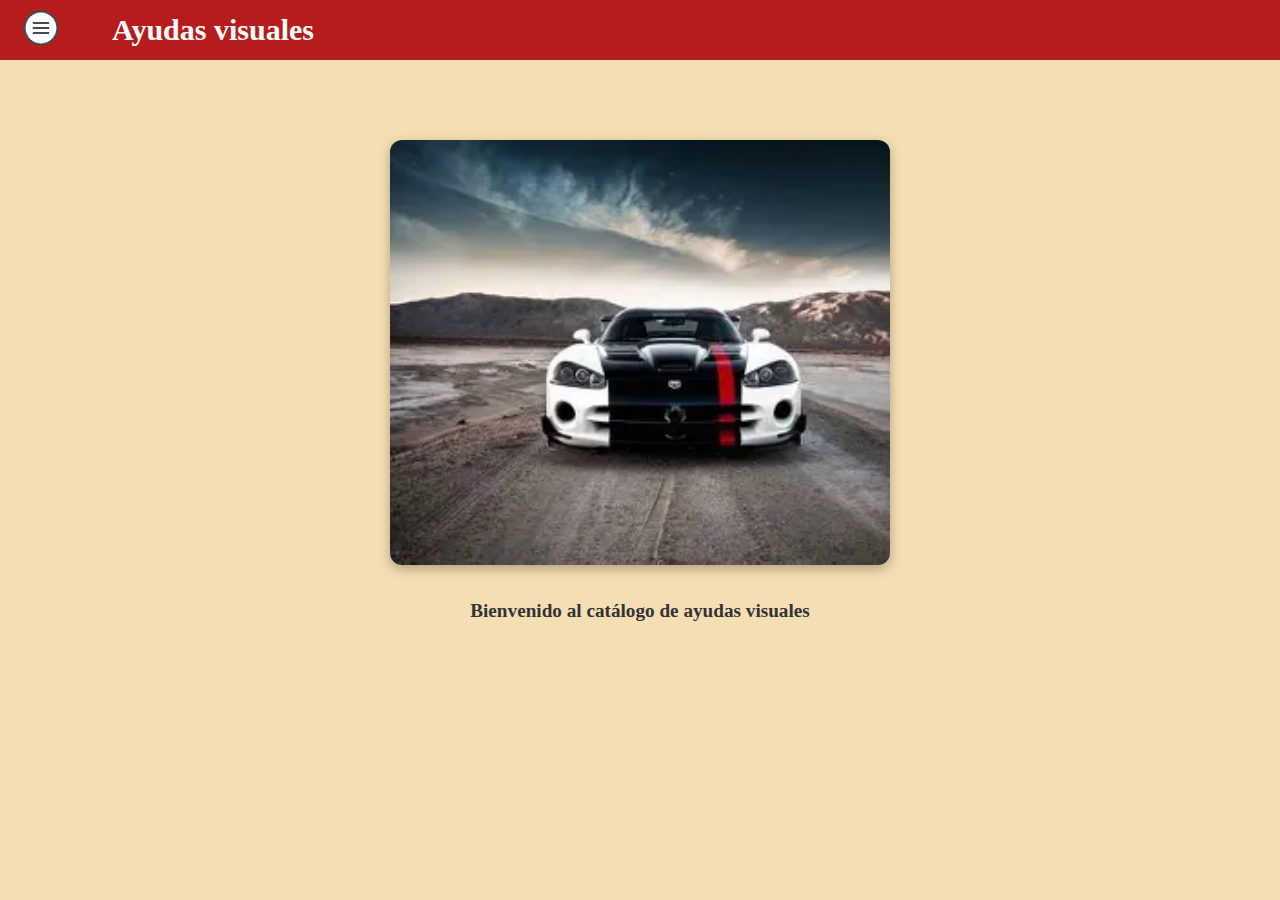
<file: index.html>
<!DOCTYPE html>
<html lang="es">
<head>
    <meta charset="UTF-8">
    <meta name="viewport" content="width=device-width, initial-scale=1.0">
    <!-- TITULO QUE APARECE EN LA PESTAÑA DEL NAVEGADOR -->
    <title>Ayudas visuales</title>

    <!-- ARCHIVOS DE ESTILO CSS -->
    <link rel="stylesheet" href="styles.css">

    <!-- ICONO EN LA PESTAÑA DEL NAVEGADOR -->
    <link rel="icon" href="images/icon-menu.svg">
</head>
<body>
    
<!-- BARRA SUPERIOR FIJA (TOP BAR)-->
<!-- CONTIENE EL BOTON DEL MENU LATERAL Y EL TITULO DE AL LADO-->
        
    <header class="top-bar">
        <!--<div class="logo-area"></div>
                 Aquí puedes poner un logo si quieres -->
        <!-- ÍCONO DEL MENU LATERAL (ABRIR/CERRAR EL PANEL) -->
        <label for="btn-menu" class="icon-menu">
            <img src="images/icon-menu.svg" alt="menu">
        </label>

        <!-- TITULO EN LA BARRA SUPERIOR AL LADO DEL ICONO -->
        <span class="titulo">Ayudas visuales</span>
    </header>

<!-- CONTENIDO DE LA PAGINA PRINCIPAL (PORTADA)-->
<!-- CONTIENE LA IMAGEN DE PORTADA Y EL PARRAFO DEBAJO DE ELLA-->

    <main>

        <!-- CONTENEDOR DE LA IMAGEN DE PORTADA Y TEXTO DEBAJO -->
        <div class="portada">
            <img src="images/portada.webp" alt="Portada general">
            <p class="portada-texto">Bienvenido al catálogo de ayudas visuales</p>
        </div>

            <!-- Contenedor de tu botón (si lo sigues usando) 
            <div class="container">
                <div class="btn-menu"></div>
            </div>
            -->
    </main>

<!-- CHECKBOX OCULTO QUE ACTIVA Y DESACTIVA EL MENU LATERAL -->
    <input type="checkbox" id="btn-menu">

<!-- FONDO QUE SE OSCURECE AL ABRIR EL MENU -->
    <div class="container-menu">

        <!-- PANEL LATERAL ROJO -->
        <div class="cont-menu">

            <!-- CONTIENE LAS OPCIONES DENTRO DE LA BARRA LATERAL -->          
            <nav>
                <a href="index.html">Inicio</a>
                <a href="Bobinado.html">Bobinado</a>
                <a href="Colocacion.html">Colocacion</a>
                <a href="Amarre.html">Amarre</a>
                <a href="Pegado.html">Pegado</a>
                <a href="Laser.html">Laser</a>
                <a href="Estaño.html">Estaño</a>
                <a href="Inspeccion.html">Inspeccion</a>
                <a href="General.html">General</a>
            </nav>
        </div>
    </div>

</body>
</html>
</file>
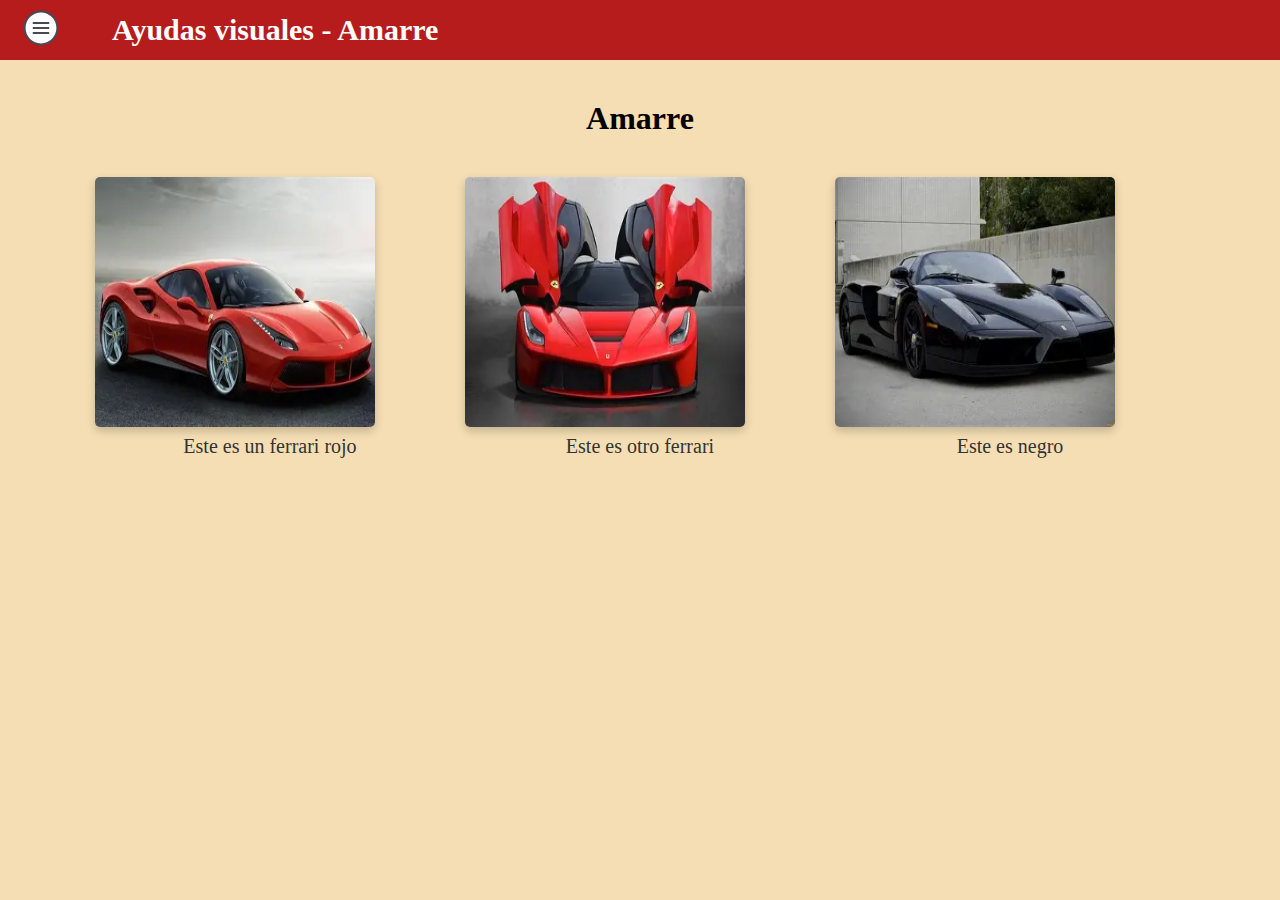
<file: Amarre.html>
<!DOCTYPE html>
<html lang="es">
<head>
    <meta charset="UTF-8">
    <meta name="viewport" content="width=device-width, initial-scale=1.0">
    <!-- TITULO QUE APARECE EN LA PESTAÑA DEL NAVEGADOR -->
    <title>Amarre</title>

    <!-- ARCHIVOS DE ESTILO CSS -->
    <link rel="stylesheet" href="styles.css">

    <!-- ICONO EN LA PESTAÑA DEL NAVEGADOR -->
    <link rel="icon" href="images/icon-menu.svg">
</head>
<body>

<!-- BARRA SUPERIOR FIJA (TOP BAR)-->
<!-- CONTIENE EL BOTON DEL MENU LATERAL Y EL TITULO DE AL LADO-->
    <header class="top-bar">
        <!--<div class="logo-area"></div>-->

        <!-- BOTON DEL MENU LATERAL (ABRE/CIERRA EL PANEL) -->
        <label for="btn-menu" class="icon-menu">
            <img src="images/icon-menu.svg" alt="menu">
        </label>

        <!-- TITULO EN LA BARRA SUPERIOR AL LADO DEL ICONO -->
        <span class="titulo">Ayudas visuales - Amarre</span>
    </header>

<!-- CHECKBOX OCULTO QUE ACTIVA Y DESACTIVA EL MENU LATERAL -->
    <input type="checkbox" id="btn-menu">

<!-- MENÚ LATERAL ROJO-->
<!-- Panel desplegable con enlaces a cada producto-->
    <div class="container-menu">
        <div class="cont-menu">

            <!-- BOTON PARA CERRAR EL MENU LATERAL -->
            <label for="btn-menu" class="close-menu">
                <img src="images/xbutton.svg" alt="cerrar">
            </label>

            <!-- NAVEGACION ENTRE PAGINAS -->
            <!-- HREF CONTIENE EL NOMBRE DEL ARCHIVO HTML -->
            <nav>
                <a href="index.html">Inicio</a>
                <a href="Bobinado.html">Bobinado</a>
                <a href="Colocacion.html">Colocación</a>
                <a href="Amarre.html">Amarre</a>
                <a href="Pegado.html">Pegado</a>
                <a href="Laser.html">Láser</a>
                <a href="Estaño.html">Estaño</a>
                <a href="Inspeccion.html">Inspección</a>
                <a href="General.html">General</a>
            </nav>

        </div>
    </div>

<!-- CONTENIDO DE ESTA PÁGINA  (IMAGENES)-->
    <main>

        <!-- ENCABEZADO DE LA PAGINA -->
        <div class="encabezado">
            <h1>Amarre</h1>
        </div>

        <!-- CONTIENE LAS IMAGENES-->
        <!-- CADA ELEMENTO ES UN ENLACE QUE ACTIVA EL LIGHTBOX-->
        <div class="galeria">

            <!-- Imagen 1 -->
            <a href="#amarre-img1" class="item">
                <img src="images/amarre/Ferrari1.webp" alt="Ferrari1" loading="lazy">
                <p>Este es un ferrari rojo</p>
            </a>

            <!-- Imagen 2 -->
            <a href="#amarre-img2" class="item">
                <img src="images/amarre/Ferrari2.webp" alt="Ferrari2" loading="lazy">
                <p>Este es otro ferrari</p>
            </a>

            <!-- Imagen 3 -->
            <a href="#amarre-img3" class="item">
                <img src="images/amarre/FerrariBlack.webp" alt="FerrariBlack" loading="lazy">
                <p>Este es negro</p>
            </a>
        
        </div>
               
        <!-- LIGHTBOX -->
        <!-- APARECE AL HACER CLICK EN UNA IMAGEN; SE OCULTA AL CERRAR-->
        <!-- CADA BLOQUE CORRESPONDE A UNA IMAGEN AMPLIADA-->

        <!-- LIGHTBOX IMAGEN 1 -->
        <div class="lightbox" id="amarre-img1">
            <a href="#">×</a> <!-- cerrar -->
            <img src="images/amarre/Ferrari1.webp" alt="Ferrari1">
            <p class="caption">Este es un ferrari rojo</p>
        </div>

        <!-- LIGHTBOX IMAGEN 2 -->
        <div class="lightbox" id="amarre-img2">
            <a href="#">×</a> <!-- cerrar -->
            <img src="images/amarre/Ferrari2.webp" alt="Ferrari2">
            <p class="caption">Este es otro ferrari</p>
        </div>

        <!-- LIGHTBOX IMAGEN 3 -->
        <div class="lightbox" id="amarre-img3">
            <a href="#">×</a> <!-- cerrar -->
            <img src="images/amarre/FerrariBlack.webp" alt="FerrariBlack">
            <p class="caption">Este es otro ferrari</p>
        </div>

    </main>

</body>
</html>
</file>
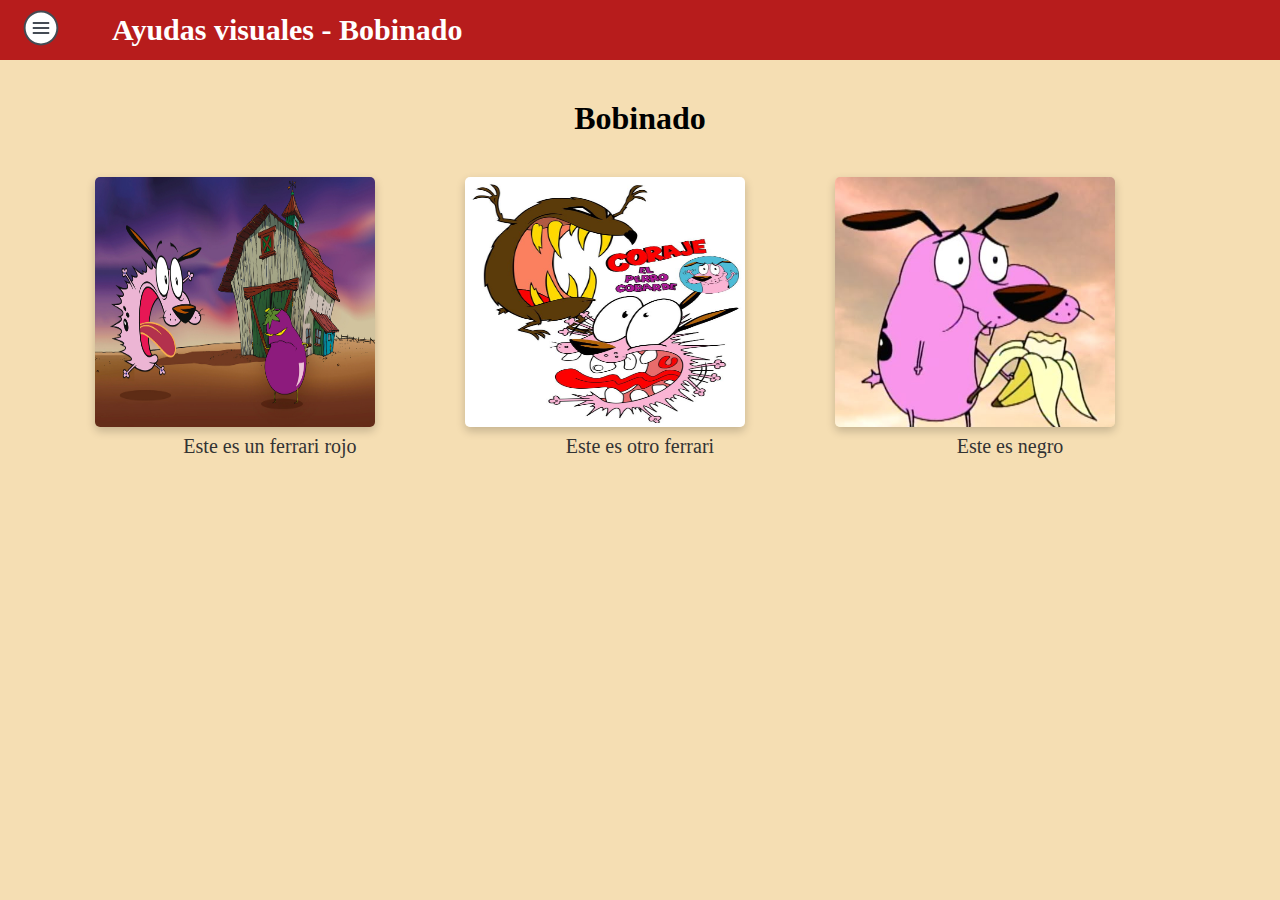
<file: Bobinado.html>
<!DOCTYPE html>
<html lang="es">
<head>
    <meta charset="UTF-8">
    <meta name="viewport" content="width=device-width, initial-scale=1.0">
    <!-- TITULO QUE APARECE EN LA PESTAÑA DEL NAVEGADOR -->
    <title>Bobinado</title>

    <!-- ARCHIVOS DE ESTILO CSS -->
    <link rel="stylesheet" href="styles.css">

    <!-- ICONO EN LA PESTAÑA DEL NAVEGADOR -->
    <link rel="icon" href="images/icon-menu.svg">
</head>
<body>

<!-- BARRA SUPERIOR FIJA (TOP BAR)-->
<!-- CONTIENE EL BOTON DEL MENU LATERAL Y EL TITULO DE AL LADO-->
    <header class="top-bar">
        <!--<div class="logo-area"></div>-->

        <!-- BOTON DEL MENU LATERAL (ABRE/CIERRA EL PANEL) -->
        <label for="btn-menu" class="icon-menu">
            <img src="images/icon-menu.svg" alt="menu">
        </label>

        <!-- TITULO EN LA BARRA SUPERIOR AL LADO DEL ICONO -->
        <span class="titulo">Ayudas visuales - Bobinado</span>
    </header>

<!-- CHECKBOX OCULTO QUE ACTIVA Y DESACTIVA EL MENU LATERAL -->
    <input type="checkbox" id="btn-menu">

<!-- MENÚ LATERAL ROJO-->
<!-- Panel desplegable con enlaces a cada producto-->
    <div class="container-menu">
        <div class="cont-menu">

            <!-- BOTON PARA CERRAR EL MENU LATERAL -->
            <label for="btn-menu" class="close-menu">
                <img src="images/xbutton.svg" alt="cerrar">
            </label>

            <!-- NAVEGACION ENTRE PAGINAS -->
            <!-- HREF CONTIENE EL NOMBRE DEL ARCHIVO HTML -->
            <nav>
                <a href="index.html">Inicio</a>
                <a href="Bobinado.html">Bobinado</a>
                <a href="Colocacion.html">Colocación</a>
                <a href="Amarre.html">Amarre</a>
                <a href="Pegado.html">Pegado</a>
                <a href="Laser.html">Láser</a>
                <a href="Estaño.html">Estaño</a>
                <a href="Inspeccion.html">Inspección</a>
                <a href="General.html">General</a>
            </nav>

        </div>
    </div>

<!-- CONTENIDO DE ESTA PÁGINA  (IMAGENES)-->
    <main>

        <!-- ENCABEZADO DE LA PAGINA -->
        <div class="encabezado">
            <h1>Bobinado</h1>
        </div>

        <!-- CONTIENE LAS IMAGENES-->
        <!-- CADA ELEMENTO ES UN ENLACE QUE ACTIVA EL LIGHTBOX-->
        <div class="galeria">

            <!-- Imagen 1 -->
            <a href="#bobinado-img1" class="item">
                <img src="images/bobinado/coraje1.jpg" alt="Ferrari1" loading="lazy">
                <p>Este es un ferrari rojo</p>
            </a>

            <!-- Imagen 2 -->
            <a href="#bobinado-img2" class="item">
                <img src="images/bobinado/coraje2.jpg" alt="Ferrari2" loading="lazy">
                <p>Este es otro ferrari</p>
            </a>

            <!-- Imagen 3 -->
            <a href="#bobinado-img3" class="item">
                <img src="images/bobinado/coraje3.jpg" alt="FerrariBlack" loading="lazy">
                <p>Este es negro</p>
            </a>
        
        </div>
               
        <!-- LIGHTBOX -->
        <!-- APARECE AL HACER CLICK EN UNA IMAGEN; SE OCULTA AL CERRAR-->
        <!-- CADA BLOQUE CORRESPONDE A UNA IMAGEN AMPLIADA-->

        <!-- LIGHTBOX IMAGEN 1 -->
        <div class="lightbox" id="bobinado-img1">
            <a href="#">×</a> <!-- cerrar -->
            <img src="images/bobinado/coraje1.jpg" alt="Ferrari1">
            <p class="caption">Este es un ferrari rojo</p>
        </div>

        <!-- LIGHTBOX IMAGEN 2 -->
        <div class="lightbox" id="bobinado-img2">
            <a href="#">×</a> <!-- cerrar -->
            <img src="images/bobinado/coraje2.jpg" alt="Ferrari2">
            <p class="caption">Este es otro ferrari</p>
        </div>

        <!-- LIGHTBOX IMAGEN 3 -->
        <div class="lightbox" id="bobinado-img3">
            <a href="#">×</a> <!-- cerrar -->
            <img src="images/bobinado/coraje3.jpg" alt="FerrariBlack">
            <p class="caption">Este es otro ferrari</p>
        </div>

    </main>

</body>
</html>
</file>
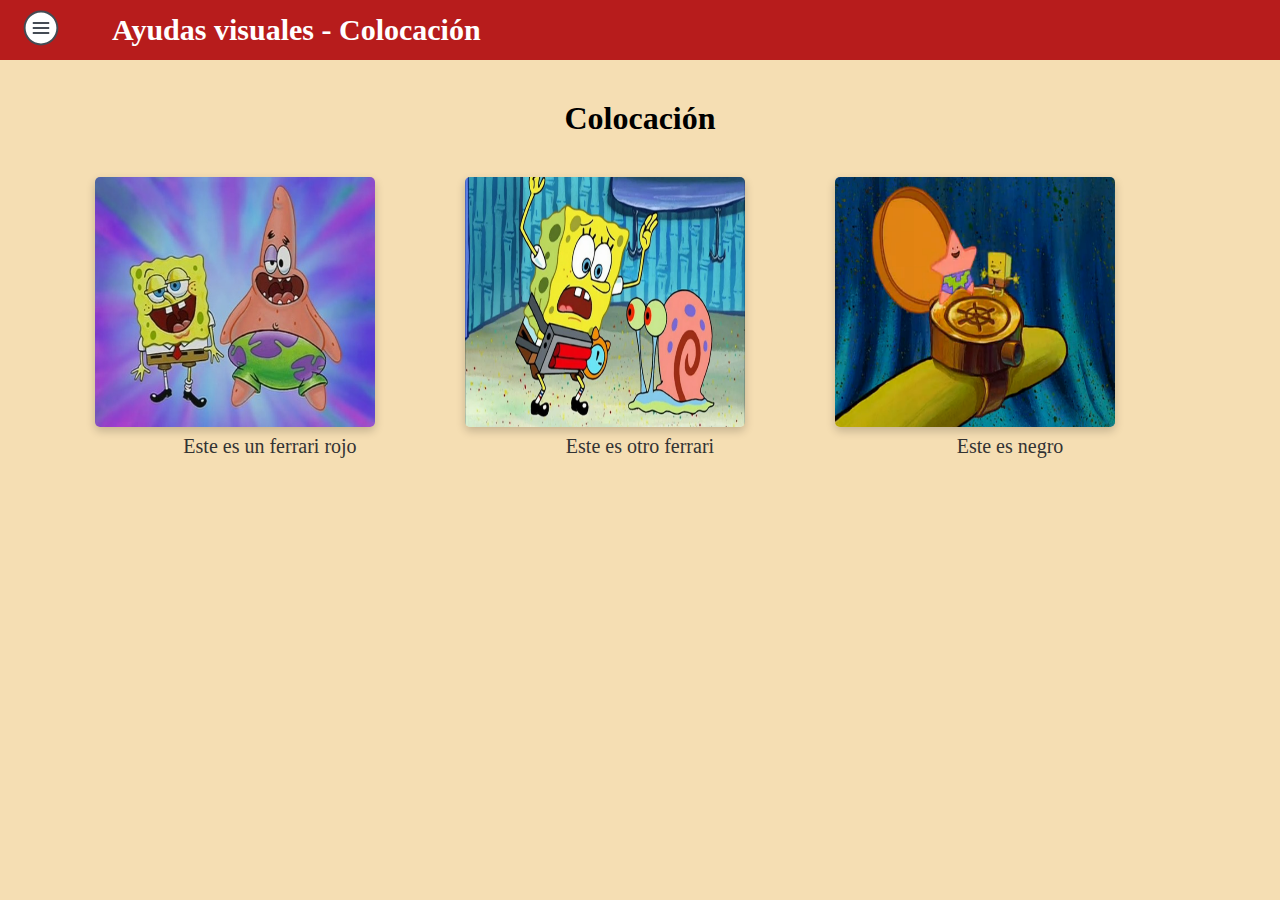
<file: Colocacion.html>
<!DOCTYPE html>
<html lang="es">
<head>
    <meta charset="UTF-8">
    <meta name="viewport" content="width=device-width, initial-scale=1.0">
    <!-- TITULO QUE APARECE EN LA PESTAÑA DEL NAVEGADOR -->
    <title>Colocacion</title>

    <!-- ARCHIVOS DE ESTILO CSS -->
    <link rel="stylesheet" href="styles.css">

    <!-- ICONO EN LA PESTAÑA DEL NAVEGADOR -->
    <link rel="icon" href="images/icon-menu.svg">
</head>
<body>

<!-- BARRA SUPERIOR FIJA (TOP BAR)-->
<!-- CONTIENE EL BOTON DEL MENU LATERAL Y EL TITULO DE AL LADO-->
    <header class="top-bar">
        <!--<div class="logo-area"></div>-->

        <!-- BOTON DEL MENU LATERAL (ABRE/CIERRA EL PANEL) -->
        <label for="btn-menu" class="icon-menu">
            <img src="images/icon-menu.svg" alt="menu">
        </label>

        <!-- TITULO EN LA BARRA SUPERIOR AL LADO DEL ICONO -->
        <span class="titulo">Ayudas visuales - Colocación</span>
    </header>

<!-- CHECKBOX OCULTO QUE ACTIVA Y DESACTIVA EL MENU LATERAL -->
    <input type="checkbox" id="btn-menu">

<!-- MENÚ LATERAL ROJO-->
<!-- Panel desplegable con enlaces a cada producto-->
    <div class="container-menu">
        <div class="cont-menu">

            <!-- BOTON PARA CERRAR EL MENU LATERAL -->
            <label for="btn-menu" class="close-menu">
                <img src="images/xbutton.svg" alt="cerrar">
            </label>

            <!-- NAVEGACION ENTRE PAGINAS -->
            <!-- HREF CONTIENE EL NOMBRE DEL ARCHIVO HTML -->
            <nav>
                <a href="index.html">Inicio</a>
                <a href="Bobinado.html">Bobinado</a>
                <a href="Colocacion.html">Colocación</a>
                <a href="Amarre.html">Amarre</a>
                <a href="Pegado.html">Pegado</a>
                <a href="Laser.html">Láser</a>
                <a href="Estaño.html">Estaño</a>
                <a href="Inspeccion.html">Inspección</a>
                <a href="General.html">General</a>
            </nav>

        </div>
    </div>

<!-- CONTENIDO DE ESTA PÁGINA  (IMAGENES)-->
    <main>

        <!-- ENCABEZADO DE LA PAGINA -->
        <div class="encabezado">
            <h1>Colocación</h1>
        </div>

        <!-- CONTIENE LAS IMAGENES-->
        <!-- CADA ELEMENTO ES UN ENLACE QUE ACTIVA EL LIGHTBOX-->
        <div class="galeria">

            <!-- Imagen 1 -->
            <a href="#colocacion-img1" class="item">
                <img src="images/colocacion/esponja1.jpg" alt="Ferrari1" loading="lazy">
                <p>Este es un ferrari rojo</p>
            </a>

            <!-- Imagen 2 -->
            <a href="#colocacion-img2" class="item">
                <img src="images/colocacion/esponja2.jpg" alt="Ferrari2" loading="lazy">
                <p>Este es otro ferrari</p>
            </a>

            <!-- Imagen 3 -->
            <a href="#colocacion-img3" class="item">
                <img src="images/colocacion/esponja3.png" alt="FerrariBlack" loading="lazy">
                <p>Este es negro</p>
            </a>
        
        </div>
               
        <!-- LIGHTBOX -->
        <!-- APARECE AL HACER CLICK EN UNA IMAGEN; SE OCULTA AL CERRAR-->
        <!-- CADA BLOQUE CORRESPONDE A UNA IMAGEN AMPLIADA-->

        <!-- LIGHTBOX IMAGEN 1 -->
        <div class="lightbox" id="colocacion-img1">
            <a href="#">×</a> <!-- cerrar -->
            <img src="images/colocacion/esponja1.jpg" alt="Ferrari1">
            <p class="caption">Este es un ferrari rojo</p>
        </div>

        <!-- LIGHTBOX IMAGEN 2 -->
        <div class="lightbox" id="colocacion-img2">
            <a href="#">×</a> <!-- cerrar -->
            <img src="images/colocacion/esponja2.jpg" alt="Ferrari2">
            <p class="caption">Este es otro ferrari</p>
        </div>

        <!-- LIGHTBOX IMAGEN 3 -->
        <div class="lightbox" id="colocacion-img3">
            <a href="#">×</a> <!-- cerrar -->
            <img src="images/colocacion/esponja3.png" alt="FerrariBlack">
            <p class="caption">Este es otro ferrari</p>
        </div>

    </main>

</body>
</html>
</file>
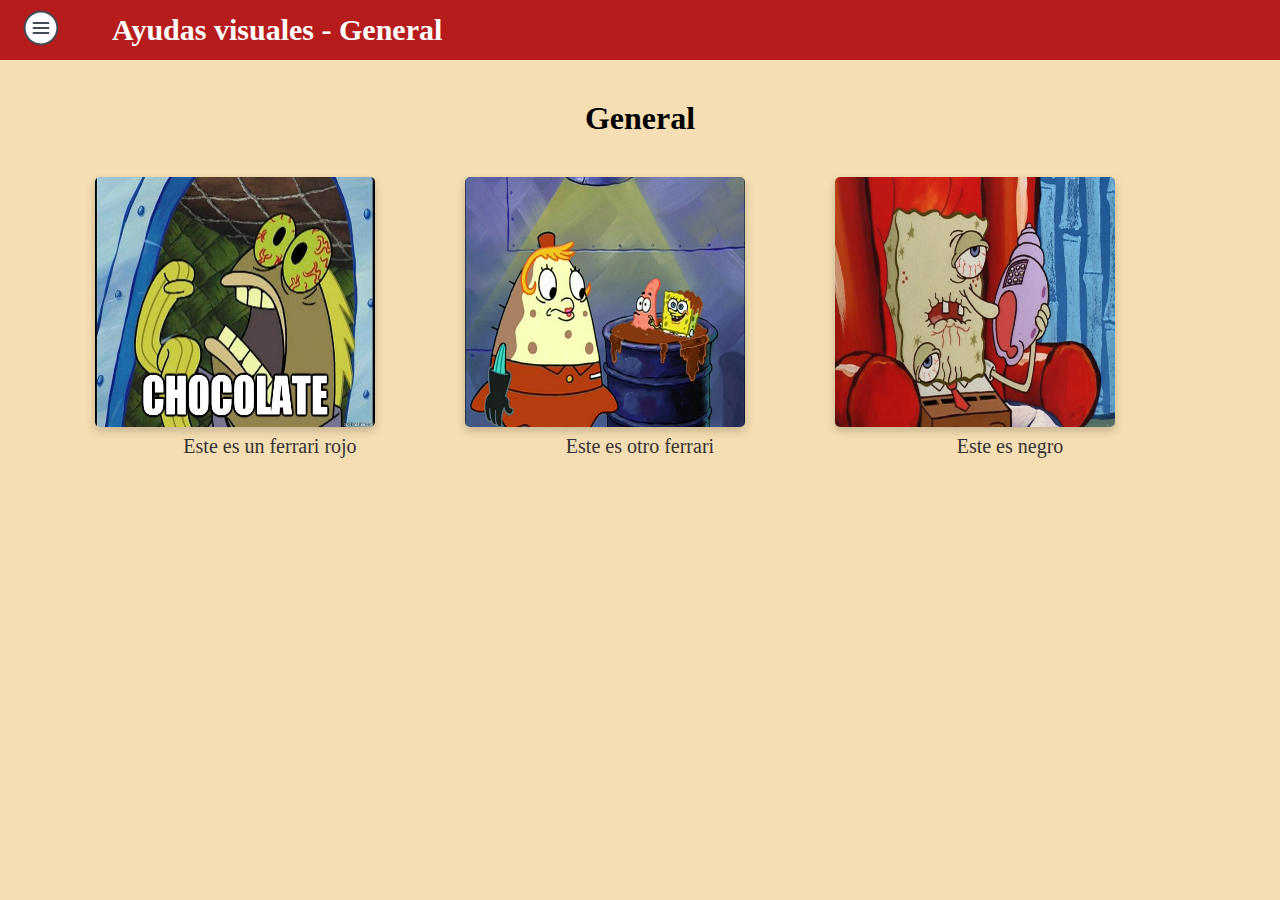
<file: General.html>
<!DOCTYPE html>
<html lang="es">
<head>
    <meta charset="UTF-8">
    <meta name="viewport" content="width=device-width, initial-scale=1.0">
    <!-- TITULO QUE APARECE EN LA PESTAÑA DEL NAVEGADOR -->
    <title>General</title>

    <!-- ARCHIVOS DE ESTILO CSS -->
    <link rel="stylesheet" href="styles.css">

    <!-- ICONO EN LA PESTAÑA DEL NAVEGADOR -->
    <link rel="icon" href="images/icon-menu.svg">
</head>
<body>

<!-- BARRA SUPERIOR FIJA (TOP BAR)-->
<!-- CONTIENE EL BOTON DEL MENU LATERAL Y EL TITULO DE AL LADO-->
    <header class="top-bar">
        <!--<div class="logo-area"></div>-->

        <!-- BOTON DEL MENU LATERAL (ABRE/CIERRA EL PANEL) -->
        <label for="btn-menu" class="icon-menu">
            <img src="images/icon-menu.svg" alt="menu">
        </label>

        <!-- TITULO EN LA BARRA SUPERIOR AL LADO DEL ICONO -->
        <span class="titulo">Ayudas visuales - General</span>
    </header>

<!-- CHECKBOX OCULTO QUE ACTIVA Y DESACTIVA EL MENU LATERAL -->
    <input type="checkbox" id="btn-menu">

<!-- MENÚ LATERAL ROJO-->
<!-- Panel desplegable con enlaces a cada producto-->
    <div class="container-menu">
        <div class="cont-menu">

            <!-- BOTON PARA CERRAR EL MENU LATERAL -->
            <label for="btn-menu" class="close-menu">
                <img src="images/xbutton.svg" alt="cerrar">
            </label>

            <!-- NAVEGACION ENTRE PAGINAS -->
            <!-- HREF CONTIENE EL NOMBRE DEL ARCHIVO HTML -->
            <nav>
                <a href="index.html">Inicio</a>
                <a href="Bobinado.html">Bobinado</a>
                <a href="Colocacion.html">Colocación</a>
                <a href="Amarre.html">Amarre</a>
                <a href="Pegado.html">Pegado</a>
                <a href="Laser.html">Láser</a>
                <a href="Estaño.html">Estaño</a>
                <a href="Inspeccion.html">Inspección</a>
                <a href="General.html">General</a>
            </nav>

        </div>
    </div>

<!-- CONTENIDO DE ESTA PÁGINA  (IMAGENES)-->
    <main>

        <!-- ENCABEZADO DE LA PAGINA -->
        <div class="encabezado">
            <h1>General</h1>
        </div>

        <!-- CONTIENE LAS IMAGENES-->
        <!-- CADA ELEMENTO ES UN ENLACE QUE ACTIVA EL LIGHTBOX-->
        <div class="galeria">

            <!-- Imagen 1 -->
            <a href="#general-img1" class="item">
                <img src="images/general/general1.jpg" alt="Ferrari1" loading="lazy">
                <p>Este es un ferrari rojo</p>
            </a>

            <!-- Imagen 2 -->
            <a href="#general-img2" class="item">
                <img src="images/general/general2.png" alt="Ferrari2" loading="lazy">
                <p>Este es otro ferrari</p>
            </a>

            <!-- Imagen 3 -->
            <a href="#general-img3" class="item">
                <img src="images/general/general3.webp" alt="FerrariBlack" loading="lazy">
                <p>Este es negro</p>
            </a>
        
        </div>
               
        <!-- LIGHTBOX -->
        <!-- APARECE AL HACER CLICK EN UNA IMAGEN; SE OCULTA AL CERRAR-->
        <!-- CADA BLOQUE CORRESPONDE A UNA IMAGEN AMPLIADA-->

        <!-- LIGHTBOX IMAGEN 1 -->
        <div class="lightbox" id="general-img1">
            <a href="#">×</a> <!-- cerrar -->
            <img src="images/general/general1.jpg" alt="Ferrari1">
            <p class="caption">Este es un ferrari rojo</p>
        </div>

        <!-- LIGHTBOX IMAGEN 2 -->
        <div class="lightbox" id="general-img2">
            <a href="#">×</a> <!-- cerrar -->
            <img src="images/general/general2.png" alt="Ferrari2">
            <p class="caption">Este es otro ferrari</p>
        </div>

        <!-- LIGHTBOX IMAGEN 3 -->
        <div class="lightbox" id="general-img3">
            <a href="#">×</a> <!-- cerrar -->
            <img src="images/general/general3.webp" alt="FerrariBlack">
            <p class="caption">Este es otro ferrari</p>
        </div>

    </main>

</body>
</html>
</file>
<file: styles.css>
/* RESETEO GENERAL*/
*{
    margin: 0;
    padding: 0;
    box-sizing: border-box;
}

/* FONDO GENERAL DEL SITIO*/
body{
    background-color: wheat;
    padding-top: 60px;
}

/* ESPACIO PARA EVITAR QUE EL HEADER FIJO TAPE EL CONTENIDO */
main{
    padding: 20px;
    margin-top: 20px;
}

/* --------------------INICIO BARRA SUPERIOR --------------------- */
/* TITULO DE LA BARRA ROJA HORIZONTAL */
.titulo {
    color: white;
    font-size: 30px;
    font-weight: bold;
    
}

/* CONTIENE EL ICONO DE MENU Y EL TITULO */
.top-bar {
    width: 100%;
    height: 60px;
    background-color: #b71c1c;
    display: flex;
    align-items:center;
    gap: 50px;
    padding: 0 20px;
    position: fixed;  /* siempre visible */
    top: 0;
    left: 0;
    z-index: 2000; /* por encima del menú lateral */
}

/* Área del logo 
.logo-area {
    width: 45px;
    height: 45px;
    background-color: #ffffff20;
    border-radius: 8px;
}
*/

/* EFECTO DEL BOTON MENU AL PASAR EL CURSOR */
.icon-menu:hover{
    transform: scale(1.1);
}

/* ICONO DEL MENU */
.icon-menu img {
    width: 42px;
    cursor: pointer;
}
/* --------------------FIN BARRA SUPERIOR --------------------- */


/* --------------------INICIO BARRA LATERAL --------------------- */

/* Botón menú 
.container .btn-menu {
    float: left;
    line-height: 70px;
}
*/

/* CHECKBOX INVISIBLE QUE CONTROLA LA BARRA LATERAL */
#btn-menu{
    display: none;
}

/* FONDO OSCURECIDO CUANDO SE ABRE LA BARRA LATERAL */
.container-menu {
    position: fixed;
    background: rgba(0,0,0,0.5);
    width: 100%;
    height: 100vh;
    top: 0;
    left: 0;
    opacity: 0;
    visibility: hidden;
    transition: 0.3s;
}

/* MOSTRAR EL FONDO OSCURO CUANDO SE ACTIVA */
#btn-menu:checked ~ .container-menu {
    opacity: 1;
    visibility: visible;
}

/* PANEL ROJO LATERAL */
.cont-menu {
    width: 250px;
    background: #d32f2f;
    height: 100%;
    position: absolute;
    left: -250px;
    top: 0;
    transition: left 0.3s ease;
}

/* MOSTRAR EL PANEL */
#btn-menu:checked ~ .container-menu .cont-menu {
    left: 0;
}

/* ENLACES*/
.cont-menu nav{
    transform: translateY(15%);
    transition: all 0.4 ease;
}

/* FORMATO DE ENLACES BARRA LATERAL*/
.cont-menu nav a{
    display: block;
    padding: 20px;
    text-decoration: none;
    background-color: transparent;
    color: black;
    border-left: 5px solid transparent;
    transition: background-color 600ms ease-in-out,
                border-left 600ms ease-in-out,
                color 600ms ease-in-out;
}

/* HOVER CON DIFERENTE COLOR */
.cont-menu nav a:hover{
    border-left: 5px solid black;
    background-color: #B00710; /* rojo suave */
    color: whitesmoke;
    font-weight: bold;
}

/* BOTON CERRAR MENU (X) */
.close-menu img {
    width: 30px;
    cursor: pointer;
    margin: 10px;
}
/* --------------------FIN BARRA LATERAL --------------------- */


/* --------------------INICIO ENCABEZADO PRINCIPAL --------------------- */
.encabezado h1{
    text-align: center;
    margin-bottom: 20px;
}
/* --------------------FIN ENCABEZADO PRINCIPAL --------------------- */


/* --------------------INICIO GALERIA DE IMAGENES --------------------- */
.galeria {
    width: 100%;
    display: flex;
    flex-wrap: wrap;
    justify-content: center;      /* Centra horizontalmente */
    align-items: center;          /* Centra verticalmente (si queda espacio) */
    gap: 20px;                    /* Separación entre imágenes */
    padding: 20px;
}

/* CONTENEDOR DE CADA IMAGEN */
.galeria img {
    width: 350px;                 /* Tamaño uniforme */
    height: 250px;
    max-width: 80%;
    display: block;            /* Recorta sin deformar */
    border-radius: 5px;
    cursor: pointer;
    box-shadow: 0 4px 10px rgba(0,0,0,0.2);
    transition: transform 0.3s ease;
}

/* EFECTO ZOOM AL PASAR EL CURSOR */
.galeria img:hover {
    transform: scale(1.05);
}

.galeria a{
    text-decoration: none;
}

/* TEXTO DEBAJO DE LA IMAGEN */
.galeria a p{
    margin-top: 8px;
    font-size: 20px;
    text-align: center;
    color: #333;
}
/* --------------------FIN GALERIA DE IMAGENES --------------------- */


/* --------------------INICIO LIGHTBOX --------------------- */
.lightbox {
    display: none;
    flex-direction: column;
    gap: 15px;
}

/* CUANDO LA IMAGEN ESTA ACTIVA */
.lightbox:target {
    display: flex;
    justify-content: center;
    align-items: center;
    position: fixed;
    top: 0;
    left: 0;
    width: 100%;
    height: 100%;
    background: rgba(0,0,0,0.8);
    z-index: 3000;
}

/* IMAGEN AMPLIADA */
.lightbox img {
    max-width: 700px;
    max-height: 550px;
    border-radius: 10px;
    box-shadow: 0 0 20px rgba(255,255,255,0.3);
}

/* BOTON CERRAR */
.lightbox a {
    position: absolute;
    top: 20px;
    right: 30px;
    font-size: 40px;
    color: white;
    text-decoration: none;
}

/* TEXTO DEBAJO DE LA IMAGEN AMPLIADA */
.lightbox p {
    color: white;
    text-align: center;
    font-size: 25px;
    line-height: 1.3;
    max-width: 90%;
}
/* --------------------FIN LIGHTBOX --------------------- */

/* --------------------INICIO PORTADA PRINCIPAL --------------------- */
/* PORTADA GRANDE Y CENTRADA */
.portada {
    display: flex;
    flex-direction: column; /* imagen arriba, texto abajo */
    justify-content: center;
    align-items: center;
    margin-top: 40px;
    padding: 0 20px; /* pequeño margen lateral para pantallas pequeñas */
}

/* FORMATO DE IMAGEN */
.portada img {
    width: 95%;        /* más grande que antes */
    max-width: 500px; /* evita que se haga demasiado enorme en pantallas gigantes */
    height: auto;
    border-radius: 12px;
    object-fit: cover;
    box-shadow: 0 4px 12px rgba(0,0,0,0.28);

    transition: transform 0.3s ease, filter 0.3s ease;
    cursor: pointer;
}

/* TEXTO DEBAJO DE LA IMAGEN */
.portada-texto {
    margin-top: 35px;
    font-weight: bold;
    font-size: 1.2rem;
    color: #333;
    text-align: center;
    max-width: 900px;
}

/* HOVER AL PASAR EL CURSOR */
.portada img:hover {
    transform: scale(1.02);
}
</file>
